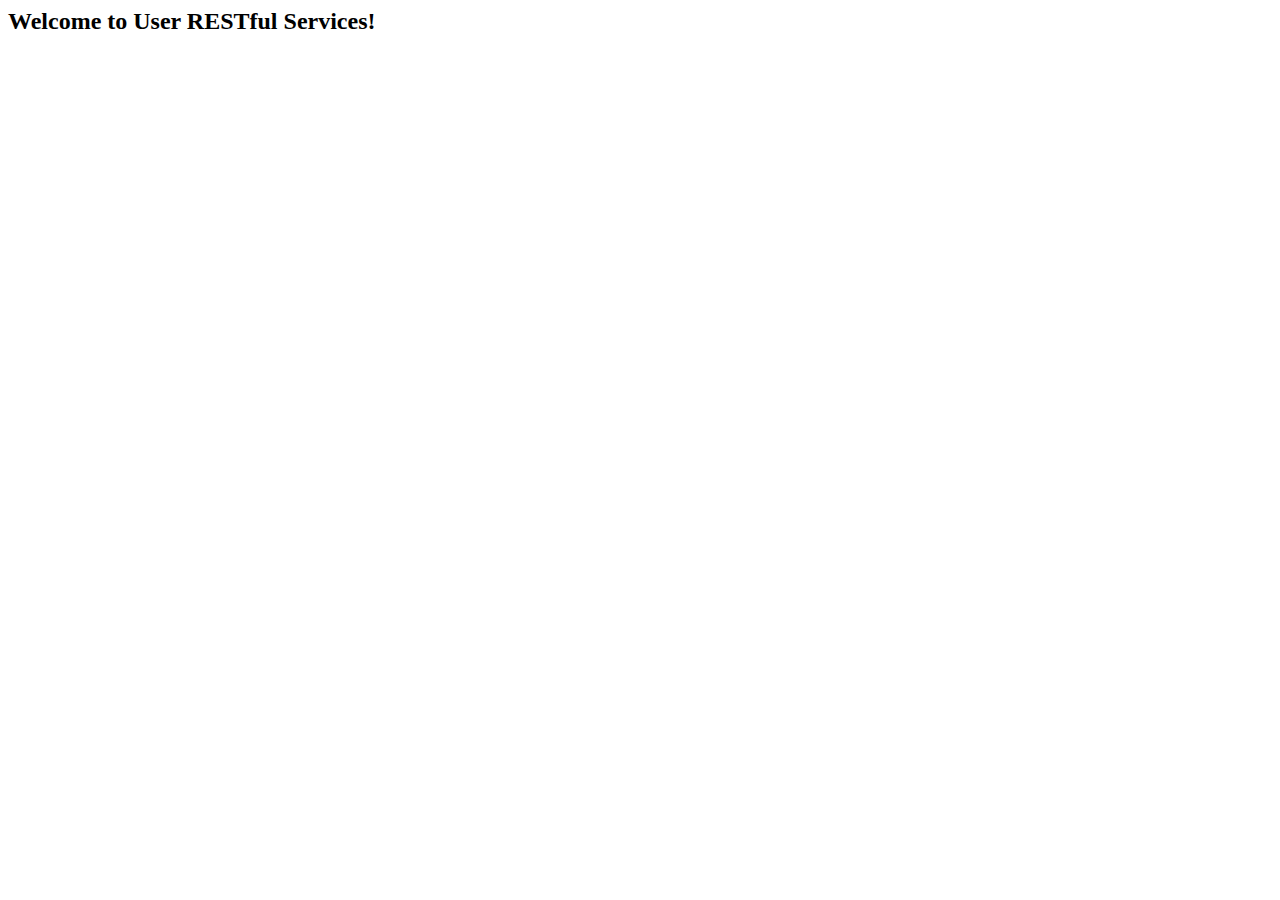
<file: SpringBootRestService/src/main/resources/static/index.html>
<html>

<head>
	<meta http-equiv="Content-Type" content="text/html; charset=UTF-8">
	<title>RESTful Services for User</title>
</head>

<body>
	
	<h2>Welcome to User RESTful Services!</h2>

</body>

</html>
</file>
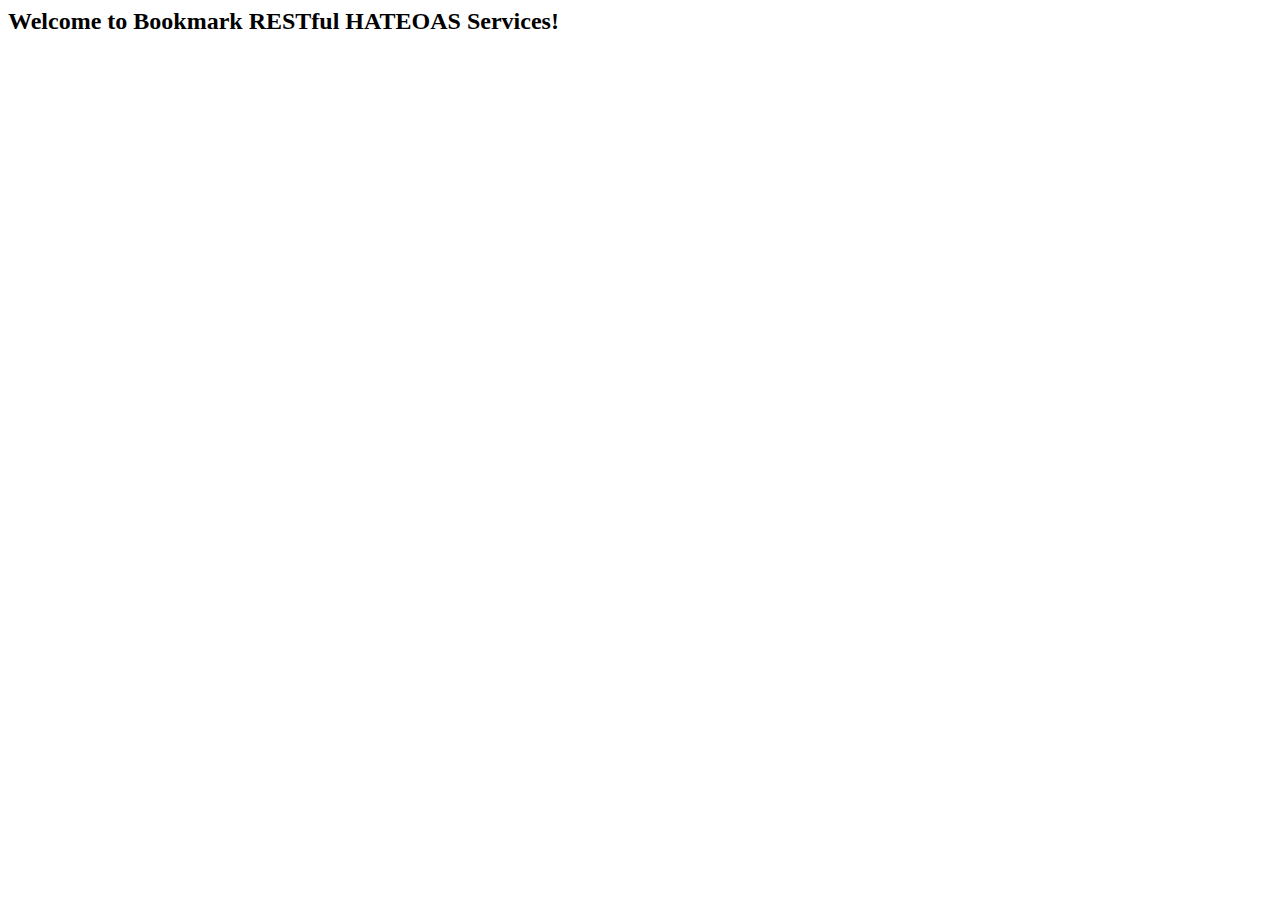
<file: SpringRestHATEOASService/src/main/resources/static/index.html>
<html>

<head>
	<meta http-equiv="Content-Type" content="text/html; charset=UTF-8">
	<title>RESTful Services for Bookmark</title>
</head>

<body>
	
	<h2>Welcome to Bookmark RESTful HATEOAS Services!</h2>

</body>

</html>
</file>
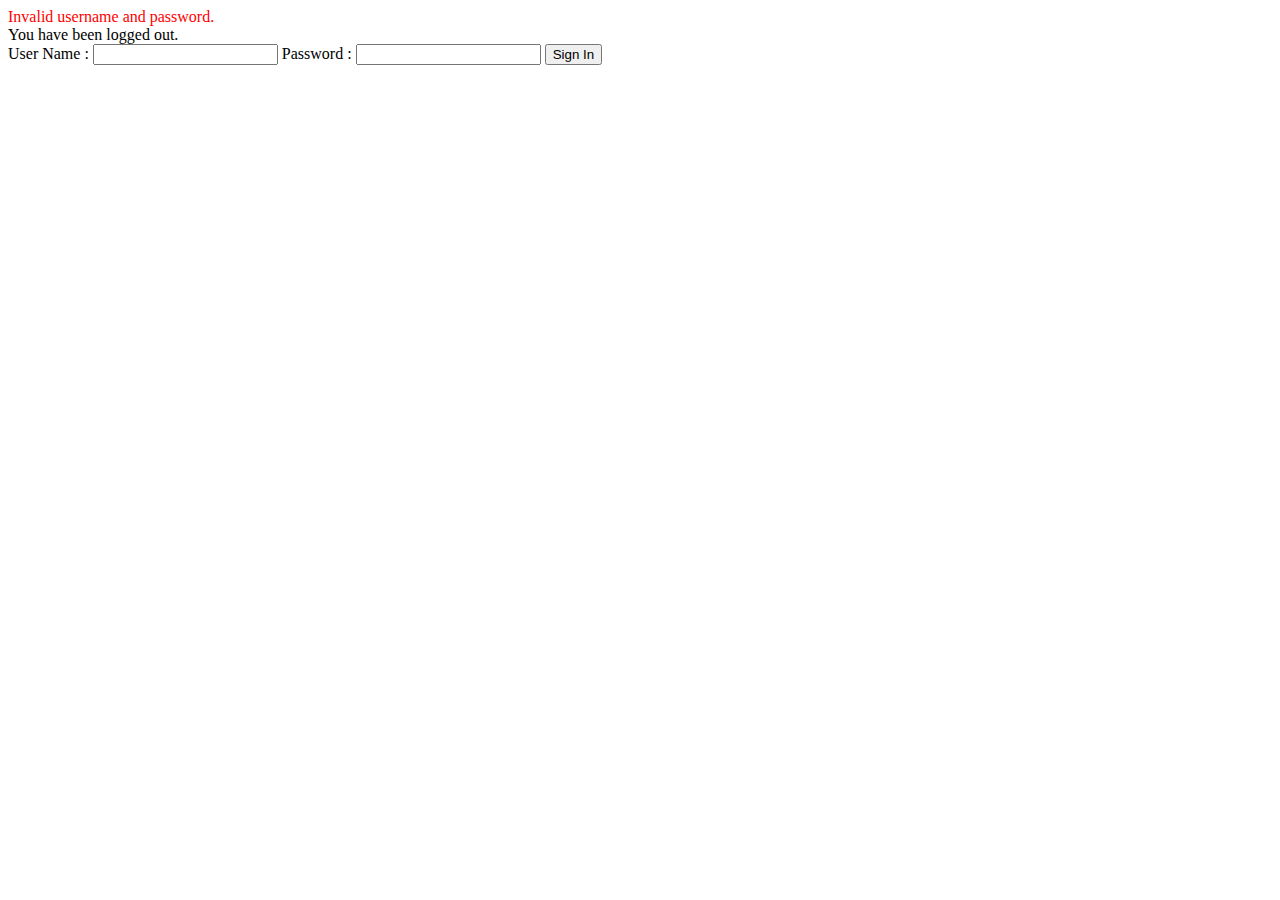
<file: SpringBootMvc/src/main/resources/templates/login.html>
<!DOCTYPE html>
<html xmlns:th="http://www.thymeleaf.org">
<head>
	<title>Login Form</title>
    <!--/*/ <th:block th:include="fragments/headerinclude :: head"></th:block> /*/-->
</head>
<body>
<div class="container">
    <!--/*/ <th:block th:include="fragments/header :: header"></th:block> /*/-->
	<div th:if="${param.error}">
	    <label style="color:red">Invalid username and password.</label>
	</div>
	<div th:if="${param.logout}">
	    <label>
	        You have been logged out.
	    </label>
	</div>
	
	<form class="form-inline" th:action="@{/login}" method="post">
	
       <label>User Name :</label>
       <input type="text" class="form-control" name="username" />

       <label>Password :</label>
       <input type="password" class="form-control" name="password"/>
       
       <button type="submit" class="btn btn-primary">Sign In</button>
	
	</form>
</div>
</body>
</html>
</file>
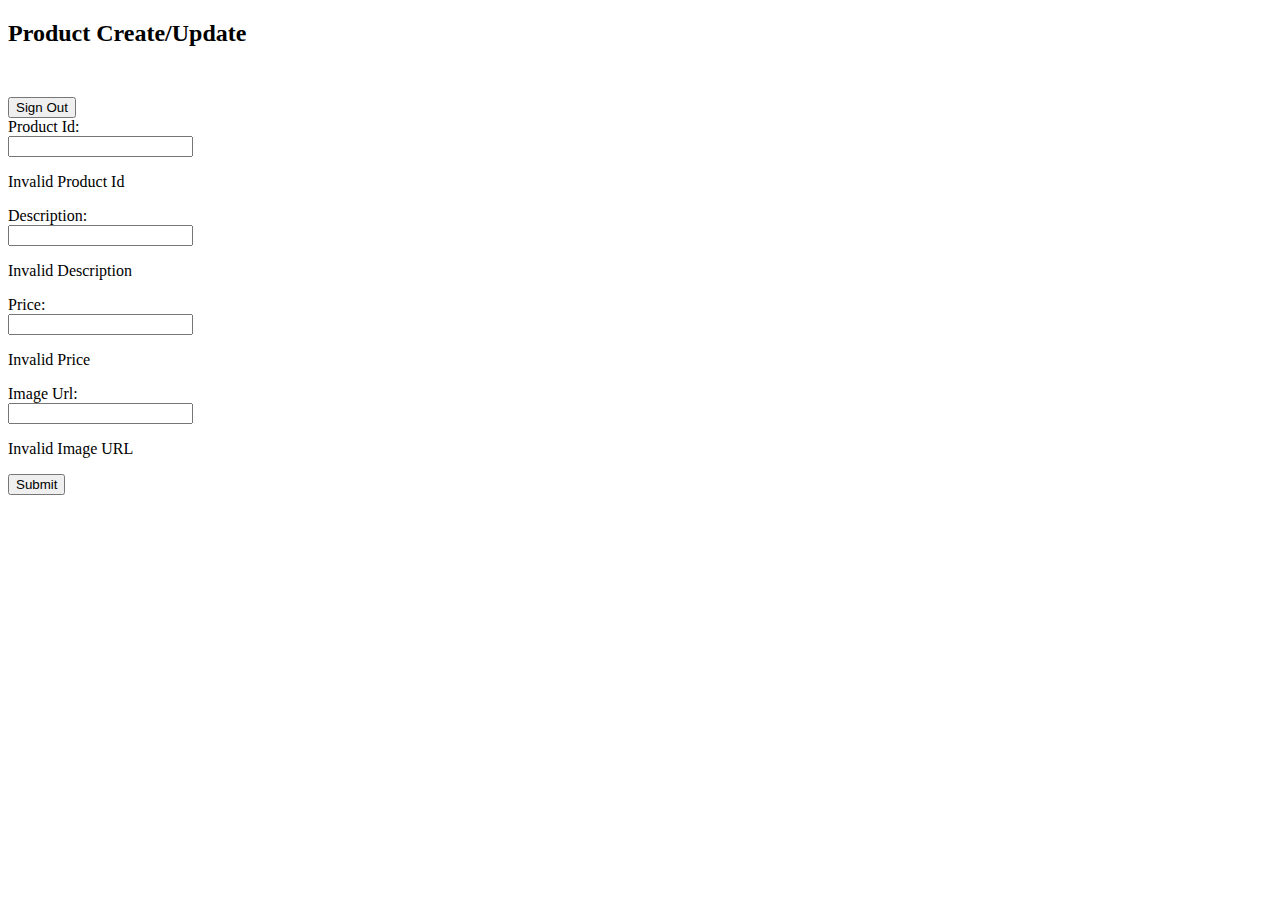
<file: SpringBootMvc/src/main/resources/templates/productForm.html>
<!DOCTYPE html>
<html xmlns:th="http://www.thymeleaf.org">
<head lang="en">

    <title>Spring Framework Guru</title>

    <!--/*/ <th:block th:include="fragments/headerinclude :: head"></th:block> /*/-->
</head>
<body>
<div class="container">
    <!--/*/ <th:block th:include="fragments/header :: header"></th:block> /*/-->
    
    <form class="form-horizontal" th:action="@{/logout}" method="post">
        <div class="form-group">
            <div class="col-sm-10"><h2>Product Create/Update</h2></div>
            <div class="col-sm-2" style="padding-top: 30px;">
                <input  type="submit" value="Sign Out"/>
            </div>
        </div>
    </form>

    <div>
        <form th:object="${product}" th:action="@{/product}" method="post">
            <input type="hidden" th:field="*{id}"/>
            <input type="hidden" th:field="*{version}"/>
            <div class="form-group row">
                <label class="col-sm-2 control-label">Product Id:</label>
                <div class="col-sm-10">
                    <input type="text" class="form-control" th:field="*{productId}" />
                    <p class="alert alert-danger" th:if="${#fields.hasErrors('productId')}" th:errors="*{productId}">Invalid Product Id</p>
                </div>
            </div>
            <div class="form-group row">
                <label class="col-sm-2 control-label">Description:</label>
                <div class="col-sm-10">
                    <input type="text" class="form-control" th:field="*{description}"/>
                    <p class="alert alert-danger" th:if="${#fields.hasErrors('description')}" th:errors="*{description}">Invalid Description</p>
                </div>
            </div>
            <div class="form-group row">
                <label class="col-sm-2 control-label">Price:</label>
                <div class="col-sm-10">
                    <input type="text" class="form-control" th:field="*{price}"/>
                    <p class="alert alert-danger" th:if="${#fields.hasErrors('price')}" th:errors="*{price}">Invalid Price</p>
                </div>
            </div>
            <div class="form-group row">
                <label class="col-sm-2 control-label">Image Url:</label>
                <div class="col-sm-10">
                    <input type="text" class="form-control" th:field="*{imageUrl}"/>
                    <p class="alert alert-danger" th:if="${#fields.hasErrors('imageUrl')}" th:errors="*{imageUrl}">Invalid Image URL</p>
                </div>
            </div>     
            
		    <button type="submit" class="btn btn-primary">Submit</button>
            
        </form>
    </div>
</div>

</body>
</html>
</file>
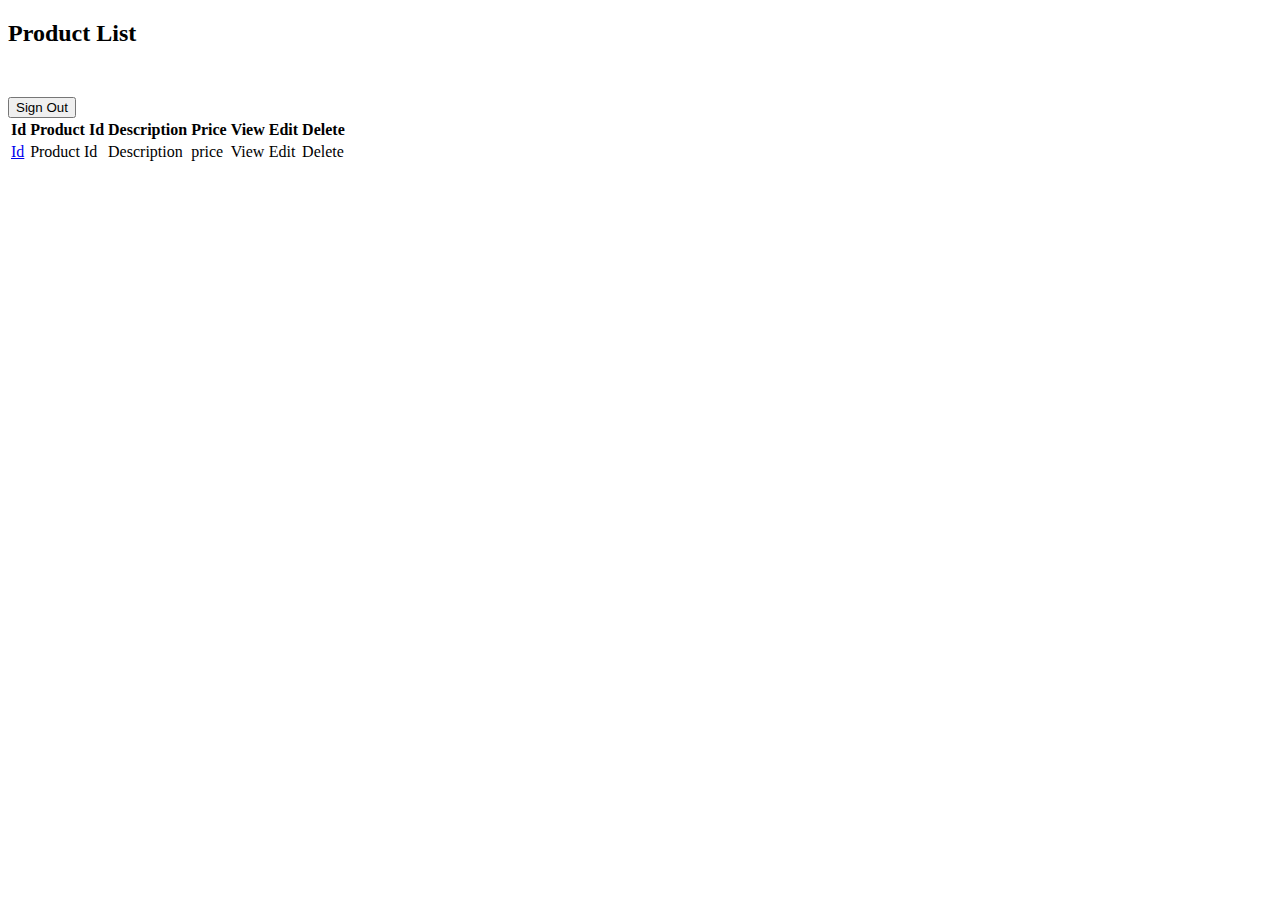
<file: SpringBootMvc/src/main/resources/templates/products.html>
<!DOCTYPE html>
<html xmlns:th="http://www.thymeleaf.org" xmlns:sec="http://www.thymeleaf.org/extras/spring-security">
<head lang="en">
 
    <title>Spring Framework Guru</title>
 
    <!--/*/ <th:block th:include="fragments/headerinclude :: head"></th:block> /*/-->
</head>
<body>
<div class="container">
    <!--/*/ <th:block th:include="fragments/header :: header"></th:block> /*/-->
    <div th:if="${not #lists.isEmpty(products)}">
    	<form th:action="@{/logout}" method="post">
    		<div class="col-sm-10"><h2>Product List</h2></div>
    		<div class="col-sm-2" style="padding-top: 30px;">
    			<span sec:authorize="isAuthenticated()">
    			<input type="submit" value="Sign Out" />			
    			</span>
    		</div>
    	</form>
        <table class="table table-striped">
            <tr>
                <th>Id</th>
                <th>Product Id</th>
                <th>Description</th>
                <th>Price</th>
                <th sec:authorize="hasAnyAuthority('USER', 'ADMIN')">View</th>
                <th sec:authorize="hasAuthority('ADMIN')">Edit</th>
                <th sec:authorize="hasAuthority('ADMIN')">Delete</th>
            </tr>
            <tr th:each="product : ${products}">
                <td th:text="${product.id}"><a href="/product/${product.id}">Id</a></td>
                <td th:text="${product.productId}">Product Id</td>
                <td th:text="${product.description}">Description</td>
                <td th:text="${product.price}">price</td>
                <td sec:authorize="hasAnyAuthority('USER', 'ADMIN')"><a th:href="@{'/product/'+${product.id}}">View</a></td>
                <td sec:authorize="hasAuthority('ADMIN')"><a th:href="@{'/product/edit/'+${product.id}}">Edit</a></td>
                <td sec:authorize="hasAuthority('ADMIN')"><a th:href="@{'/product/delete/'+${product.id}}">Delete</a></td>
            </tr>
        </table>
 
    </div>
</div>
 
</body>
</html>
</file>
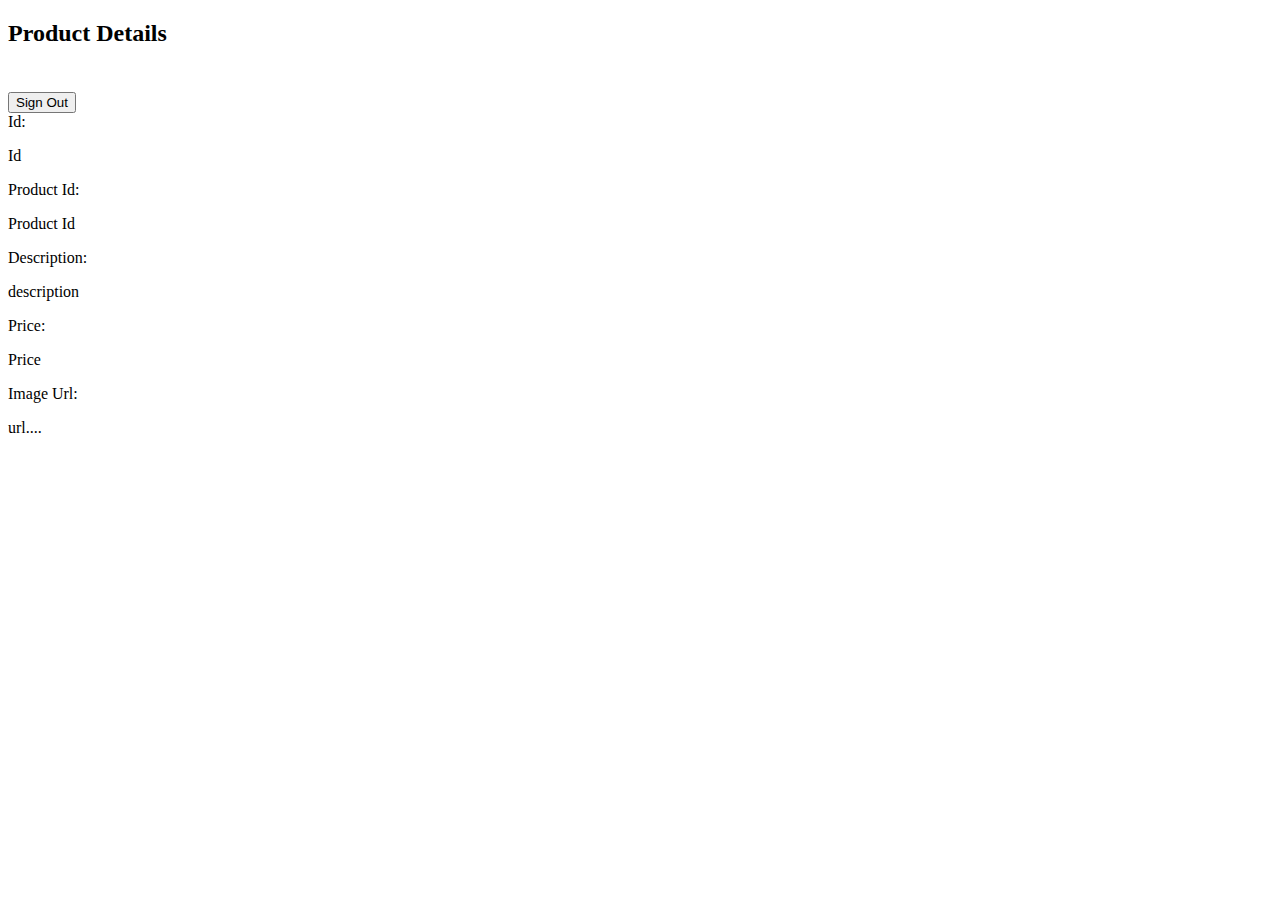
<file: SpringBootMvc/src/main/resources/templates/productShow.html>
<!DOCTYPE html>
<html xmlns:th="http://www.thymeleaf.org"
	xmlns:sec="http://www.thymeleaf.org/extras/spring-security">
<head lang="en">

<title>Spring Framework Guru</title>

<!--/*/ <th:block th:include="fragments/headerinclude :: head"></th:block> /*/-->
</head>
<body>
	<div class="container">
		<!--/*/ <th:block th:include="fragments/header :: header"></th:block> /*/-->

		<form class="form-horizontal" th:action="@{/logout}" method="post">
			<div class="form-group">
				<div class="col-sm-10">
					<h2>Product Details</h2>
				</div>
				<div class="col-sm-2" style="padding-top: 25px;">
					<span sec:authorize="isAuthenticated()"> 
					<input type="submit" value="Sign Out" />
					</span>
				</div>
			</div>

			<div class="form-group">
				<label class="col-sm-2 control-label">Id:</label>
				<div class="col-sm-10">
					<p class="form-control-static" th:text="${product.id}">Id</p>
				</div>
			</div>
			<div class="form-group">
				<label class="col-sm-2 control-label">Product Id:</label>
				<div class="col-sm-10">
					<p class="form-control-static" th:text="${product.productId}">Product Id</p>
				</div>
			</div>
			<div class="form-group">
				<label class="col-sm-2 control-label">Description:</label>
				<div class="col-sm-10">
					<p class="form-control-static" th:text="${product.description}">description</p>
				</div>
			</div>
			<div class="form-group">
				<label class="col-sm-2 control-label">Price:</label>
				<div class="col-sm-10">
					<p class="form-control-static" th:text="${product.price}">Price</p>
				</div>
			</div>
			<div class="form-group">
				<label class="col-sm-2 control-label">Image Url:</label>
				<div class="col-sm-10">
					<p class="form-control-static" th:text="${product.imageUrl}">url....</p>
				</div>
			</div>
			
		</form>
	</div>

</body>
</html>
</file>
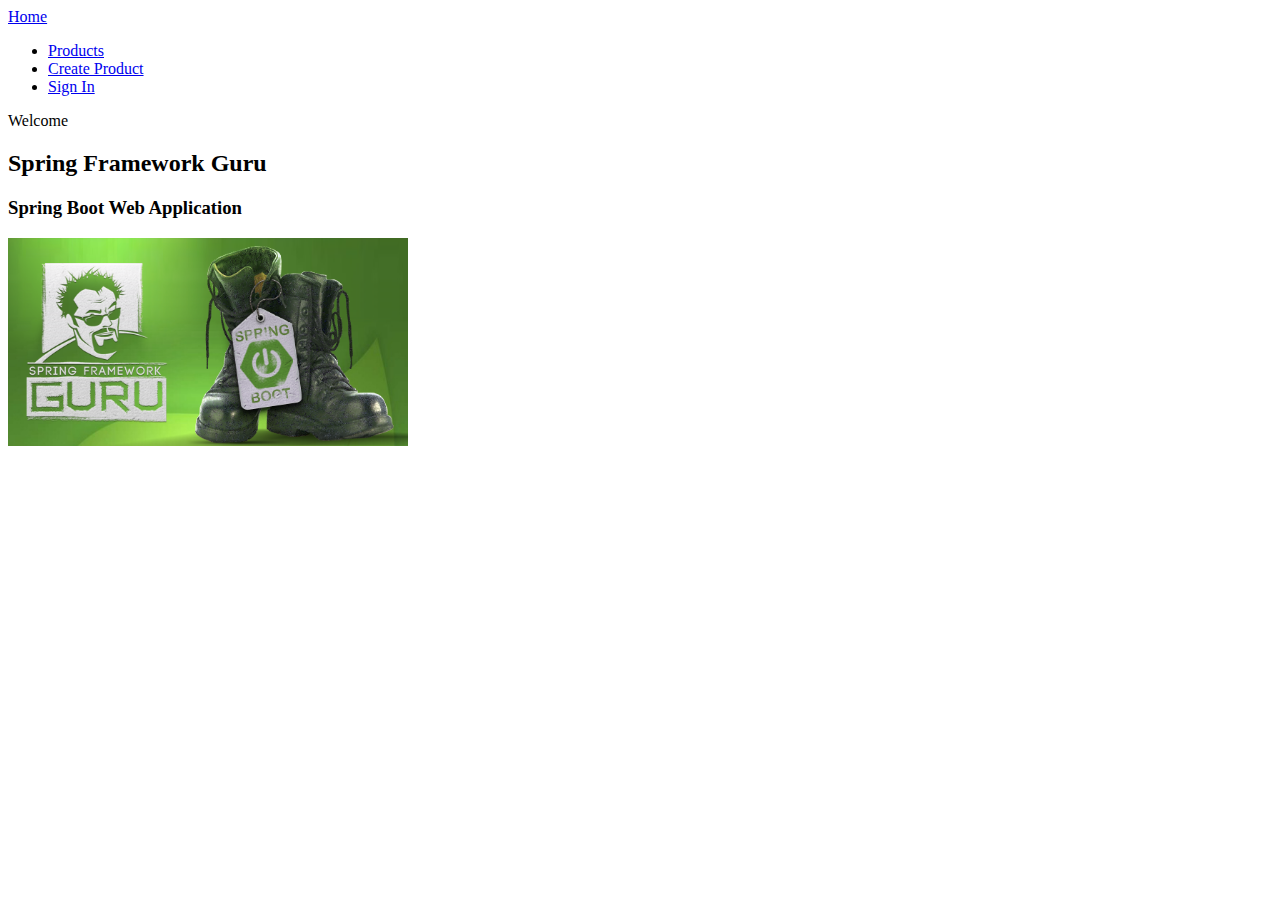
<file: SpringBootMvc/src/main/resources/templates/fragments/header.html>
<!DOCTYPE html>
<html xmlns:th="http://www.thymeleaf.org" xmlns:sec="http://www.thymeleaf.org/extras/spring-security">
<head lang="en">
</head>
<body>

<div class="container">
    <div th:fragment="header">
        <nav class="navbar navbar-default">
            <div class="container-fluid">
                <div class="navbar-header">
                    <a class="navbar-brand" href="#" th:href="@{/}">Home</a>
                </div>
                <ul class="nav navbar-nav">
                	<li><a href="#" th:href="@{/products}">Products</a></li>
                    <li><a href="#" th:href="@{/product/add}" sec:authorize="hasAuthority('ADMIN')">Create Product</a></li>
                    <li><a href="#" th:href="@{/login}">Sign In</a></li>
                </ul>               
            </div>
        </nav>
        
        <div class="welcome">
        	<span sec:authorize="isAuthenticated()">Welcome <span sec:authentication="name"></span></span>
        </div>

        <div class="jumbotron">
            <div class="row text-center">
                <div class="">
                    <h2>Spring Framework Guru</h2>

                    <h3>Spring Boot Web Application</h3>
                </div>
            </div>
            <div class="row text-center">
                <img src="../../static/images/BannerBOOTS.png" width="400" th:src="@{/images/BannerBOOTS.png}"/>
            </div>
        </div>
    </div>
</div>
</body>
</html>
</file>
